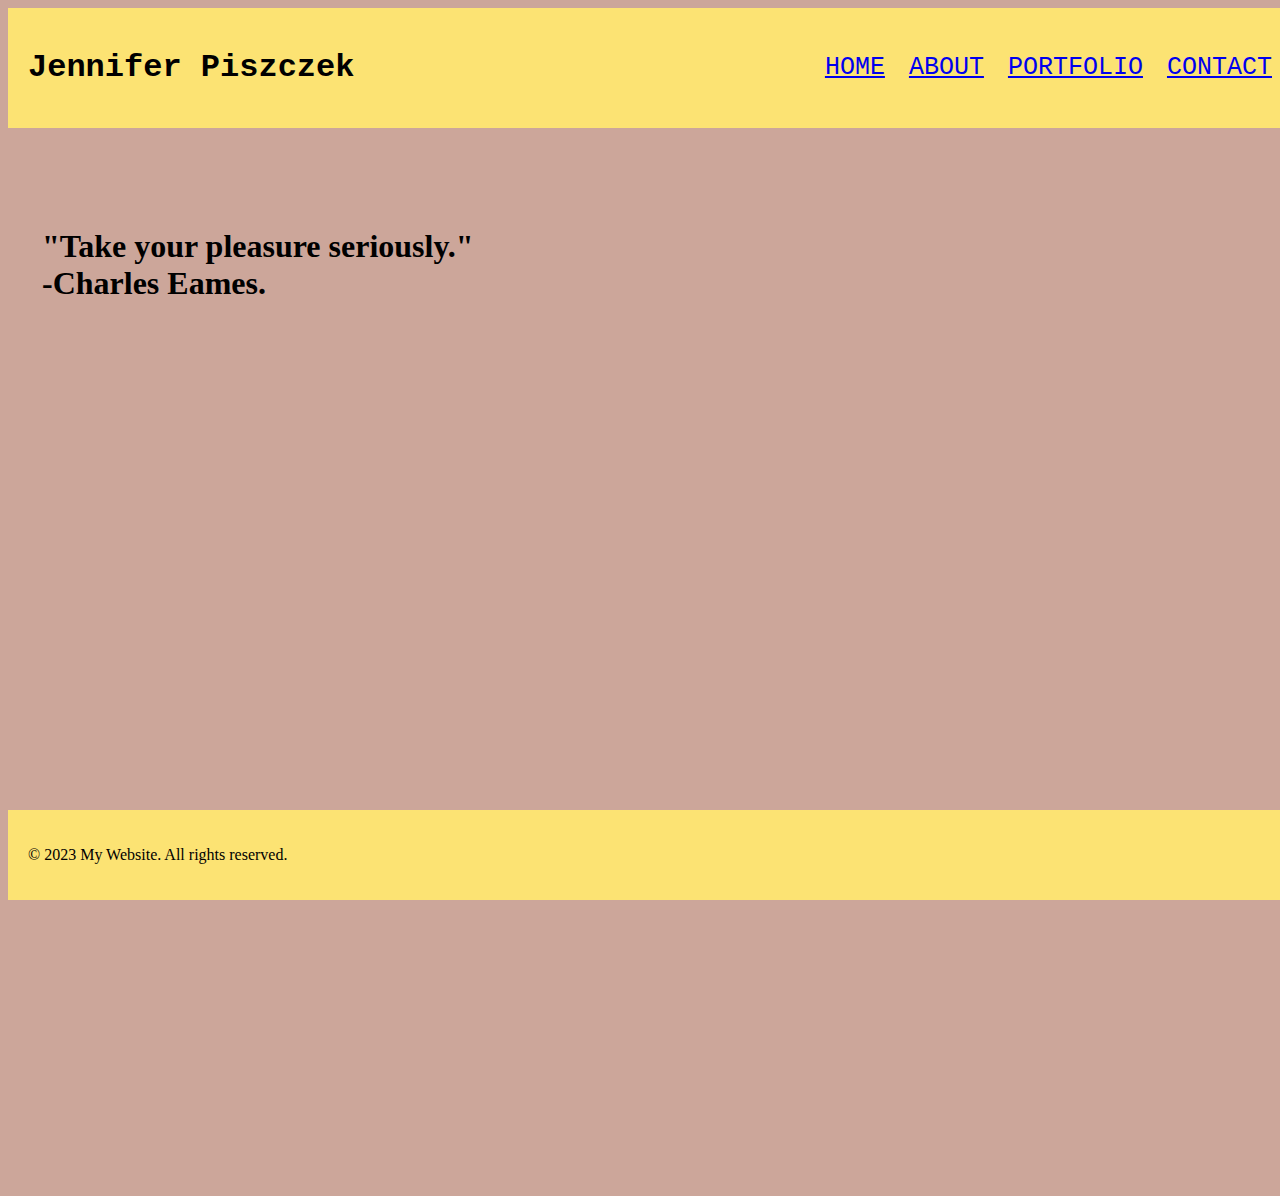
<file: index.html>
<!DOCTYPE html>
<html lang="en">
  <head>
    <meta charset="UTF-8" />
    <meta http-equiv="X-UA-Compatible" content="IE=edge" />
    <meta name="viewport" content="width=device-width, initial-scale=1.0" />
    <title>My Website</title>
    <link rel="stylesheet" href="style.css" />
    <script src="javascript.js"></script>
  </head>
  <style>
    /* Add margin to the links */
    a {
      margin-right: 20px;
    }
    /* Style the navigation links */
    nav a {
      font-size: 25px;
      font-family: "Courier New", Courier, monospace;
    }
    /* Style the header */
    h1 {
      font-family: "Courier New", Courier, monospace;
    }

    /*Style the quote */
    h2 {
      font-size: xx-large;
    }
  </style>
  <body>
    <header>
      <h1>Jennifer Piszczek</h1>
      <nav class="links">
        <a class="active" href="index.html">HOME</a>
        <a href="about.html">ABOUT</a>
        <a href="portfolio.html">PORTFOLIO</a>
        <a href="contact.html">CONTACT</a>
        
      </nav>
    </header>
    <main>
      <div>
        <h2>
          "Take your pleasure seriously."
          <br/>
          -Charles Eames.
        </h2>
      </div>
    </main>
  </body>

  <footer>
    <!-- Your footer content here -->
    <p>&copy; 2023 My Website. All rights reserved.</p>
  </footer>
</html>
</file>
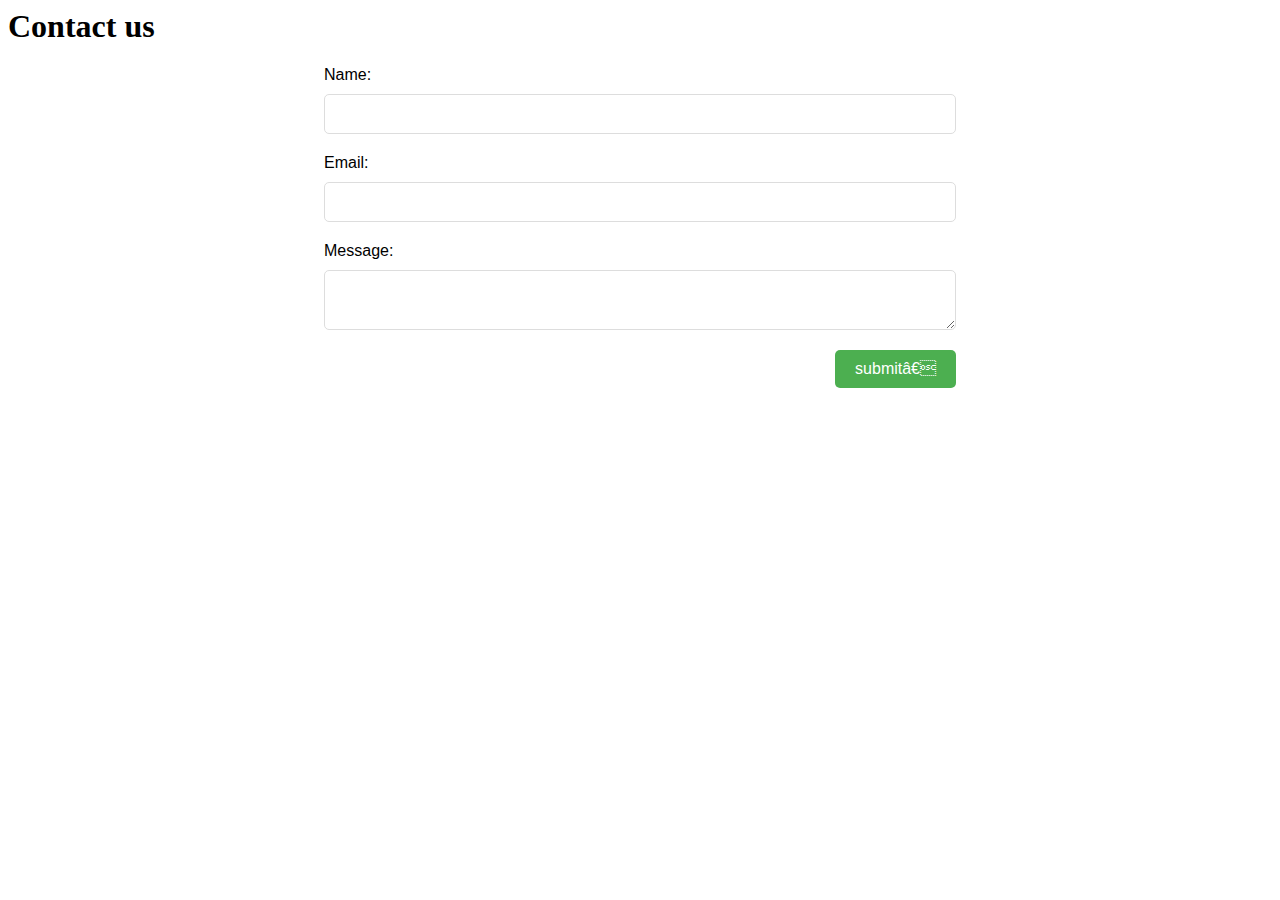
<file: contact.html>
<html>
  <head>
    <meta charset="“UTF-8”" />
    <title>My Form</title>
    <h1>Contact us</h1>
    <style>
      form {
        display: flex;
        flex-direction: column;
        align-items: center;
        justify-content: center;
        width: 50%;
        margin: 0 auto;
        font-family: Arial, sans-serif;
      }
      label {
        display: flex;
        flex-direction: column;
        align-items: flex-start;
        margin-bottom: 10px;
        width: 100%;
      }
      input[type="“text”"],
      input[type="“email”"],
      textarea {
        width: 100%;
        padding: 10px;
        margin-bottom: 20px;
        border: 1px solid #ddd;
        border-radius: 5px;
        box-sizing: border-box;
        font-size: 16px;
      }
      input[type="submit"] {
        background-color: #4caf50;
        color: white;
        padding: 10px 20px;
        border: none;
        border-radius: 5px;
        cursor: pointer;
        font-size: 16px;
        align-self: flex-end;
      }
      input[type="submit”"]:hover {
        background-color: #3e8e41;
      }
    </style>
  </head>
  <body>
    <form id="form">
      <form action="target-page.html" method="post">
      <label for="“name”">Name:</label>
      <input type="“text”" id="“name”" name="“name”" />
      <label for="“email”">Email:</label>
      <input type="“email”" id="“email”" name="“email”" />
      <label for="“message”">Message:</label>
      <textarea id="“message”" name="“message”"></textarea>

      <input id="submit" type="submit" value="submit”" />
     
    </form>
  </body>
</html>
</file>
<file: style.css>
body {
  background-color: #cca69a;
  background-image: url(https://media.istockphoto.com/id/1360050574/vector/abstract-seamless-pattern-on-a-newspaper-theme.jpg?s=612x612&w=0&k=20&c=bVU5Z0HvV-dXuG89kC3Pjhmt_X7s0AxcShjGmahMODU=);
}

header {
  background-color: #fce373;
  width: 100%;
  padding: 20px;
  display: flex;
  justify-content: space-between;
  align-items: center;
}
main {
  min-height: 100vh;
  padding: 64px 24px 96px;
}

nav ul {
  list-style: none;
  margin: 0;
  padding: 20;
  display: flex;
}

nav li {
  margin-right: 20px;
}

nav li:last-child {
  margin-right: 0;
}

footer {
  width: 100%;
  background-color: #fce373;
  padding: 20px;
  position: fixed;
  bottom: 0%;
}
div {
  background-color: #cca69a;
  width: 50%;
  padding: 10px;
}
.zindex {
  z-index: 9999;
}
</file>
